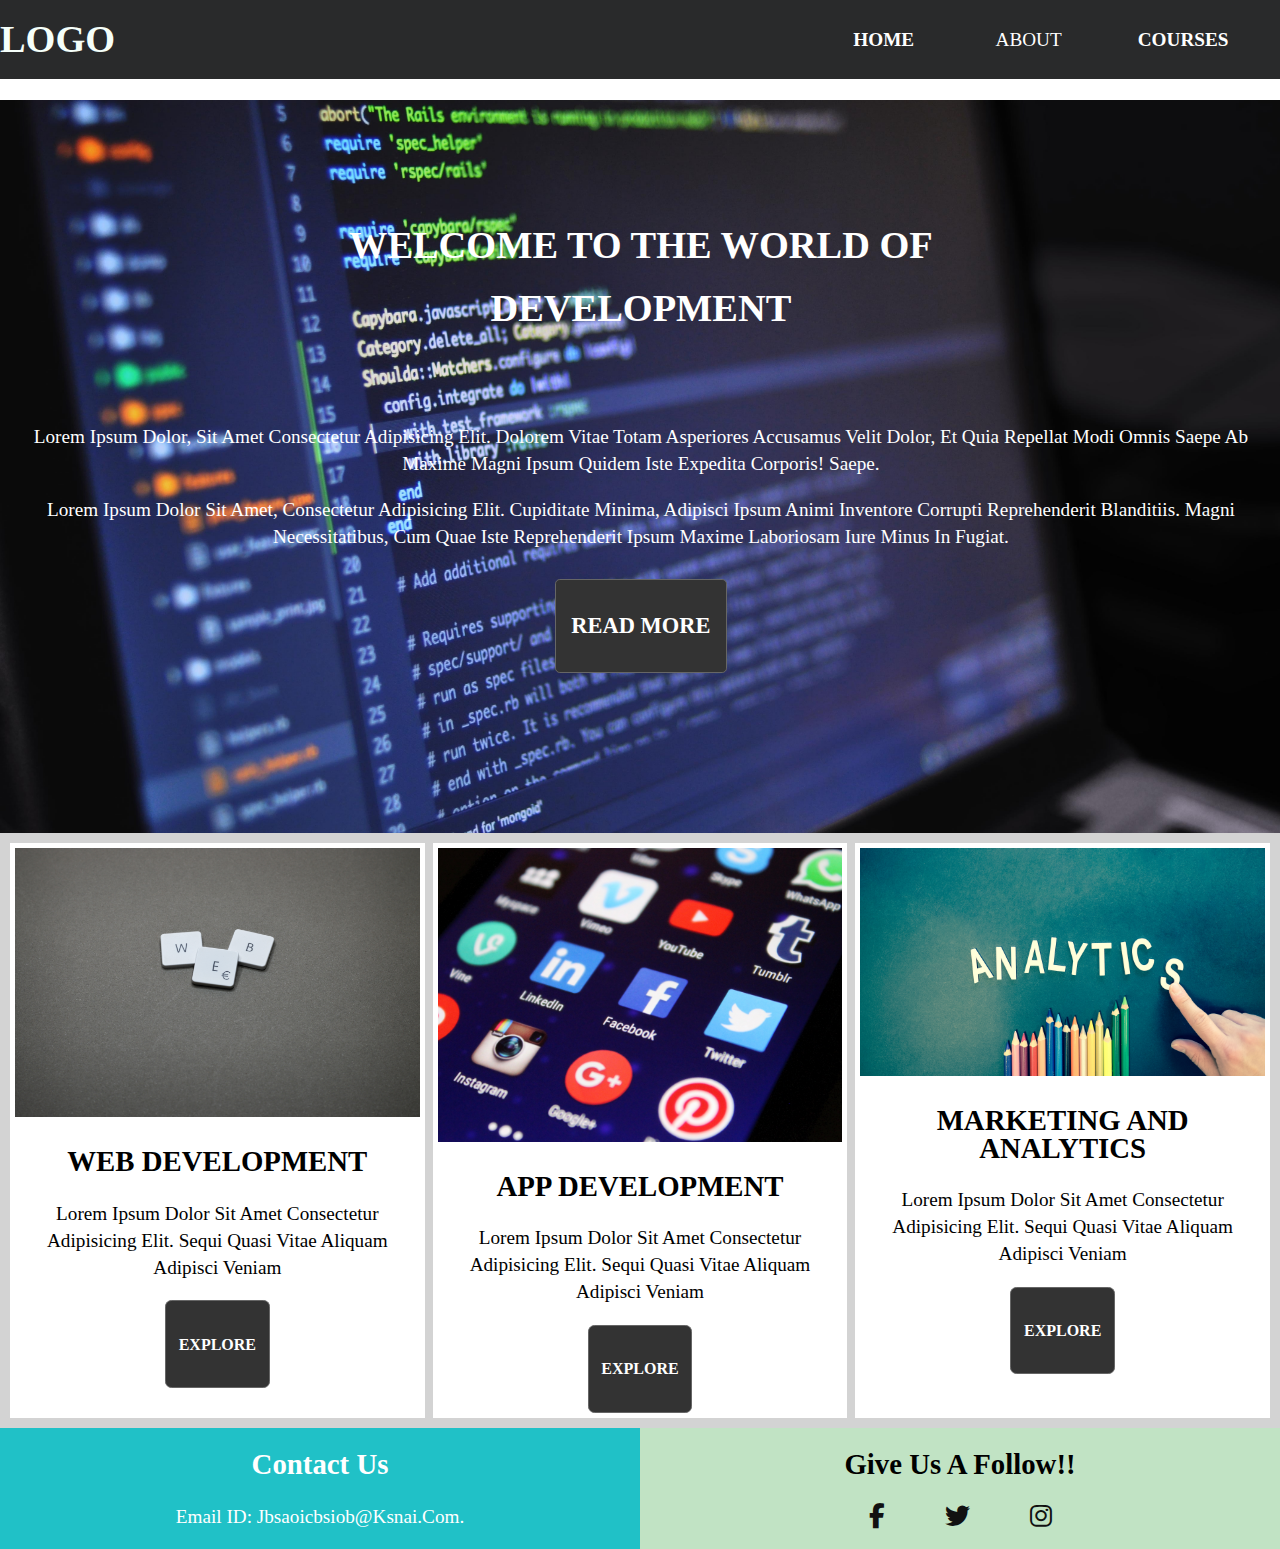
<file: index.html>
<!DOCTYPE html>
<html lang="en">
<head>
    <meta charset="UTF-8">
    <meta http-equiv="X-UA-Compatible" content="IE=edge">
    <meta name="viewport" content="width=device-width, initial-scale=1.0">
    <title>Coding Website</title>
    <link rel="stylesheet" href="./pa.css">
    <link rel="stylesheet" href="https://cdnjs.cloudflare.com/ajax/libs/font-awesome/6.1.1/css/all.min.css">
</head>
<body>
    <div id="container" >
        <header id="top">
            <h1>LOGO</h1>
            <div class="home"><a href="#" class="btn2"><h4>HOME</h4></a></div>
            <div class="about"><a href="#" class="btn2"><h4></h4>ABOUT</a></div>
            <div class="course"><a href="#" class="btn2"><h4>COURSES</h4></a></div>
        </header>
        <main>
            <br>
            <br>
            <br>
            <h1>WELCOME TO THE WORLD OF</h1>
            <h1>DEVELOPMENT</h1>
            <p class="first">Lorem ipsum dolor, sit amet consectetur adipisicing elit. Dolorem vitae totam asperiores accusamus velit dolor, et quia repellat modi omnis saepe ab maxime magni ipsum quidem iste expedita corporis! Saepe.</p><p class="second">Lorem ipsum dolor sit amet, consectetur adipisicing elit. Cupiditate minima, adipisci ipsum animi inventore corrupti reprehenderit blanditiis. Magni necessitatibus, cum quae iste reprehenderit ipsum maxime laboriosam iure minus in fugiat.</p>
        <a href="#dev-type" class="btn"><h3>READ MORE</h3></a>
            <br>
            <br>
            <br>
            <br>
            <br>
            <br>
        </main>
        <section id="boxes">
            <div id="dev-type">
                <img src="./web.jpg" alt="picture-web">
                <h2>WEB DEVELOPMENT</h2>
                <p>Lorem ipsum dolor sit amet consectetur adipisicing elit. Sequi quasi vitae aliquam adipisci veniam</p>
                <a href="#" class="btn3"><h4>EXPLORE</h4></a>
            </div>
            <div id="dev-type">
                <img src="./app.jpg" alt="picture-web">
                <h2>APP DEVELOPMENT</h2>
                <p>Lorem ipsum dolor sit amet consectetur adipisicing elit. Sequi quasi vitae aliquam adipisci veniam</p>
                <a href="#" class="btn3"><h4>EXPLORE</h4></a>
            </div>
            <div id="dev-type">
                <img src="./marketing.jpg" alt="picture-web">
                <h2>MARKETING AND ANALYTICS</h2>
                <p>Lorem ipsum dolor sit amet consectetur adipisicing elit. Sequi quasi vitae aliquam adipisci veniam</p>
                <a href="#" class="btn3"><h4>EXPLORE</h4></a>
            </div>
        </section>
        <footer>
            <div id="contact">
                <h2>contact us</h2>
                <p>Email ID: jbsaoicbsiob@ksnai.com.</p>
            </div>
            <div id="social">
                <h2>give us a follow!!</h2>
                <div class="media-buttons">
                    <a href="#"><i class="fab fa-facebook-f"></i></a>
                    <a href="#"><i class="fab fa-twitter"></i></a>
                    <a href="#"><i class="fab fa-instagram"></i></a>
                </div>
            </div>
        </footer>
    </div>
</body>
</html>
</file>
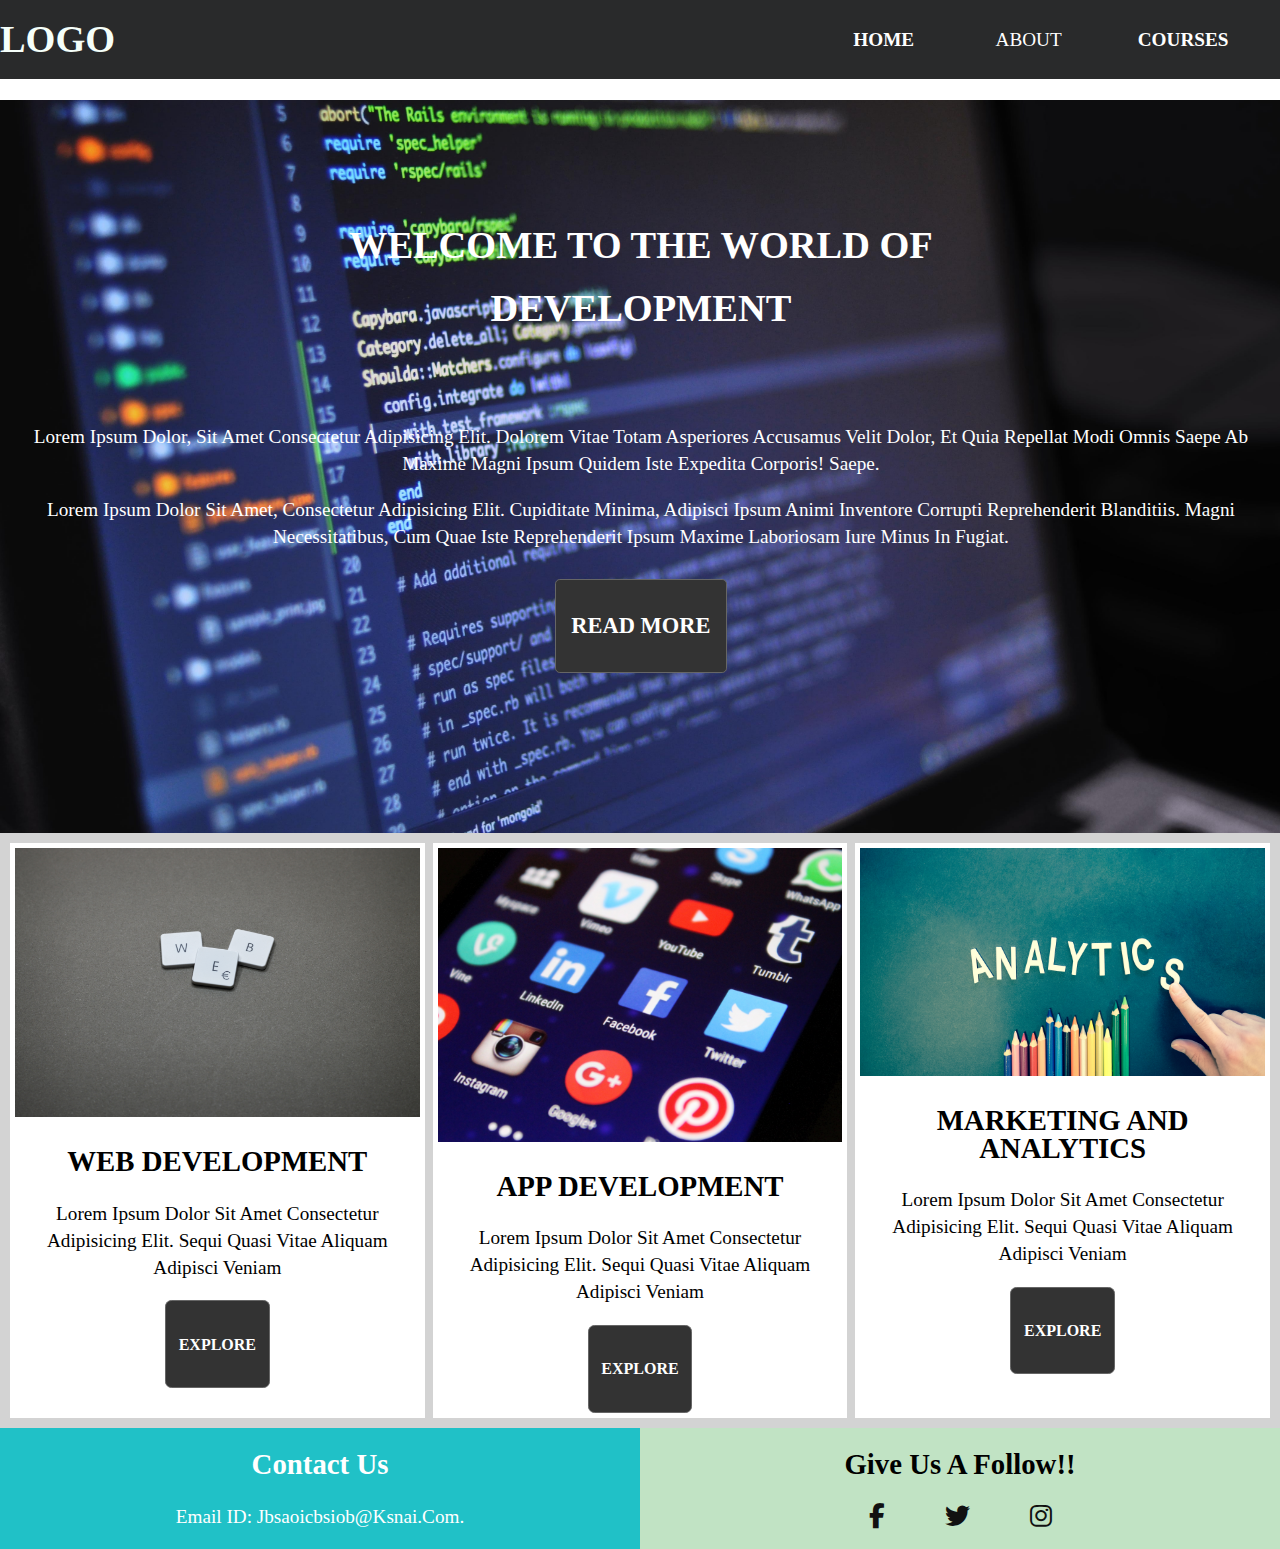
<file: prac.html>
<!DOCTYPE html>
<html lang="en">
<head>
    <meta charset="UTF-8">
    <meta http-equiv="X-UA-Compatible" content="IE=edge">
    <meta name="viewport" content="width=device-width, initial-scale=1.0">
    <title>Coding Website</title>
    <link rel="stylesheet" href="./pa.css">
    <link rel="stylesheet" href="https://cdnjs.cloudflare.com/ajax/libs/font-awesome/6.1.1/css/all.min.css">
</head>
<body>
    <div id="container" >
        <header id="top">
            <h1>LOGO</h1>
            <div class="home"><a href="#" class="btn2"><h4>HOME</h4></a></div>
            <div class="about"><a href="#" class="btn2"><h4></h4>ABOUT</a></div>
            <div class="course"><a href="#" class="btn2"><h4>COURSES</h4></a></div>
        </header>
        <main>
            <br>
            <br>
            <br>
            <h1>WELCOME TO THE WORLD OF</h1>
            <h1>DEVELOPMENT</h1>
            <p class="first">Lorem ipsum dolor, sit amet consectetur adipisicing elit. Dolorem vitae totam asperiores accusamus velit dolor, et quia repellat modi omnis saepe ab maxime magni ipsum quidem iste expedita corporis! Saepe.</p><p class="second">Lorem ipsum dolor sit amet, consectetur adipisicing elit. Cupiditate minima, adipisci ipsum animi inventore corrupti reprehenderit blanditiis. Magni necessitatibus, cum quae iste reprehenderit ipsum maxime laboriosam iure minus in fugiat.</p>
        <a href="#dev-type" class="btn"><h3>READ MORE</h3></a>
            <br>
            <br>
            <br>
            <br>
            <br>
            <br>
        </main>
        <section id="boxes">
            <div id="dev-type">
                <img src="./web.jpg" alt="picture-web">
                <h2>WEB DEVELOPMENT</h2>
                <p>Lorem ipsum dolor sit amet consectetur adipisicing elit. Sequi quasi vitae aliquam adipisci veniam</p>
                <a href="#" class="btn3"><h4>EXPLORE</h4></a>
            </div>
            <div id="dev-type">
                <img src="./app.jpg" alt="picture-web">
                <h2>APP DEVELOPMENT</h2>
                <p>Lorem ipsum dolor sit amet consectetur adipisicing elit. Sequi quasi vitae aliquam adipisci veniam</p>
                <a href="#" class="btn3"><h4>EXPLORE</h4></a>
            </div>
            <div id="dev-type">
                <img src="./marketing.jpg" alt="picture-web">
                <h2>MARKETING AND ANALYTICS</h2>
                <p>Lorem ipsum dolor sit amet consectetur adipisicing elit. Sequi quasi vitae aliquam adipisci veniam</p>
                <a href="#" class="btn3"><h4>EXPLORE</h4></a>
            </div>
        </section>
        <footer>
            <div id="contact">
                <h2>contact us</h2>
                <p>Email ID: jbsaoicbsiob@ksnai.com.</p>
            </div>
            <div id="social">
                <h2>give us a follow!!</h2>
                <div class="media-buttons">
                    <a href="#"><i class="fab fa-facebook-f"></i></a>
                    <a href="#"><i class="fab fa-twitter"></i></a>
                    <a href="#"><i class="fab fa-instagram"></i></a>
                </div>
            </div>
        </footer>
    </div>
</body>
</html>
</file>
<file: pa.css>
body {
    margin:0;
    text-align: center;
    text-transform: capitalize;
    font-family: Georgia, 'Times New Roman', Times, serif;
    font-size: larger;
    line-height: 1.7rem;
}
#container {
    display: grid;
    grid-template-columns: repeat(2,1fr);
    grid-template-rows:repeat(9,minmax(100px,auto));
    
    /*grid-template-areas: 
    "header header header"
    "nav main main"
    "aside main main"
    "aside main main"
    "section section section"
    "footer footer footer";*/
}
#container > *{
    background-color: lightgray;
} 
header{
    grid-column: 1/3;
}
main{
    grid-row: 2/6;
    grid-column: 1/3;
}
section{
    grid-column: 1/3;
    grid-row: 6/9;
}
footer{
    grid-column: 1/3
}
#boxes {
    margin: 0;
    padding: 10px;
    display: grid;
    grid-template-columns: repeat(3,1fr);
    grid-auto-rows: minmax(150px,auto);
    grid-gap: 8px;
}
#boxes > *{
    background: #fff;
    padding: 5px;
}
footer{
    margin: 0;
    padding:0px;
    display: grid;
    grid-template-columns: repeat(2,1fr);
    grid-auto-rows: minmax(60,auto);
}
#social{
    background: #c1e3c4;
    margin: 0;
    padding: 0px;
}
#contact{
    background: #20c1c7;
    color: #fff;
    margin: 0;
}
img{
    margin: 0;
    width:100%;
    height: auto;
}
main{
    text-align: center;
    padding: 15px;
    color: #fff;
    position: relative;
    width: 97.8%;
    background: url(./picture.jpg);
    background-size: cover;
    background-position: center;
    background-repeat: no-repeat;
}
.first{
    margin-top: 8%;
}
main h1{
    padding-top: 10px;
    
}
.btn {
    display: inline-block;
    background: #333;
    color: #fff;
    text-decoration: none;
    padding: 0.5em 0.8em;
    border: 1px solid #666;
    margin: 0.5em 0;
    border-radius: 0.3rem;
  }

.btn:hover {
    background: #eaeaea;
    color: #333;
  }
header{
    
    text-align: left;
    height: max-content;
    
}
#top{
    background-color:#292a2b;
    color: mintcream;
}

.btn2{
    color: #fff;
    text-decoration: none;
}
.btn2:hover{
    color: lightgray;
}
#top{
    display: grid;
    z-index: 1;
    position: relative;
    grid-template-columns: 6fr 1fr 1fr 1fr;
}
.btn3{
    font-size: smaller;
    display: inline-block;
    background: #333;
    color: #fff;
    text-decoration: none;
    padding: 0.5em 0.8em;
    border: .5px solid #666;
    border-radius: 0.4rem;
}
.btn3:hover{
    background: #eaeaea;
    color: #333;
}
.media-buttons{
    display: flex;
    justify-content: center;
    align-items: center;
    margin: auto;
    transition: 0.3s;
    transition-property: transform;
}
.media-buttons a{
    position: relative;
    color: #111;
    font-size: 25px;
}
.media-buttons a:not(:last-child){
    margin-right: 60px;
}
.media-buttons a:hover{
    transform: scale(1.6);
}
@media only screen and (max-width:800px) {
    body{
        font-size: smaller;
        line-height: 1.3rem;
    }
    main{
        grid-column:1/5;
    }
    #dev-type{
        grid-column: 1/5;
    }
    #contact,#social{
        grid-column: 1/5;
    }
    .home,.about,.course{
        font-size:small;
    }
    .btn{
        font-size: small;
    }
    .media-buttons{
        font-size: smaller;
    }
    main{
        width: 94.35%;
    }
}
@media only screen and (max-width:470px) {
    .home,.about,.course{
        font-size:x-small;
    }
    .btn{
        font-size: x-small;
    }
}
</file>
